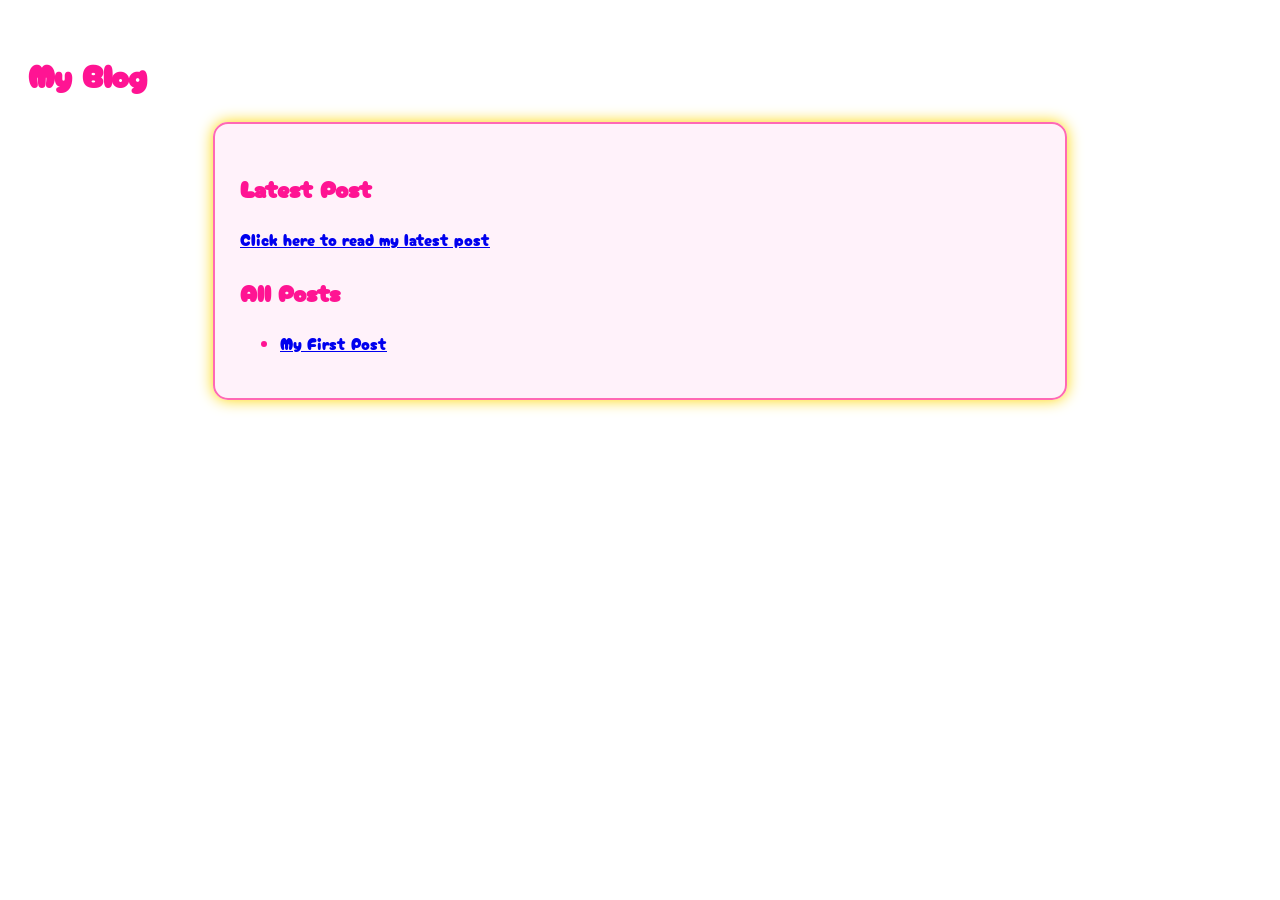
<file: blog.html>
<!DOCTYPE html>
<html>
<head>
  <title>Blog</title>
  <link rel="stylesheet" href="style.css">
</head>

<body>

<div class="container">

  <h1 class="customfont">My Blog</h1>

  <div class="text-box">
    <h2>Latest Post</h2>
    <p><a href="posts/post1.html">Click here to read my latest post</a></p>

    <h2>All Posts</h2>
    <ul>
      <li><a href="posts/post1.html">My First Post</a></li>
      <!-- Add more posts here later -->
    </ul>
  </div>

</div>

</body>
</html>
</file>
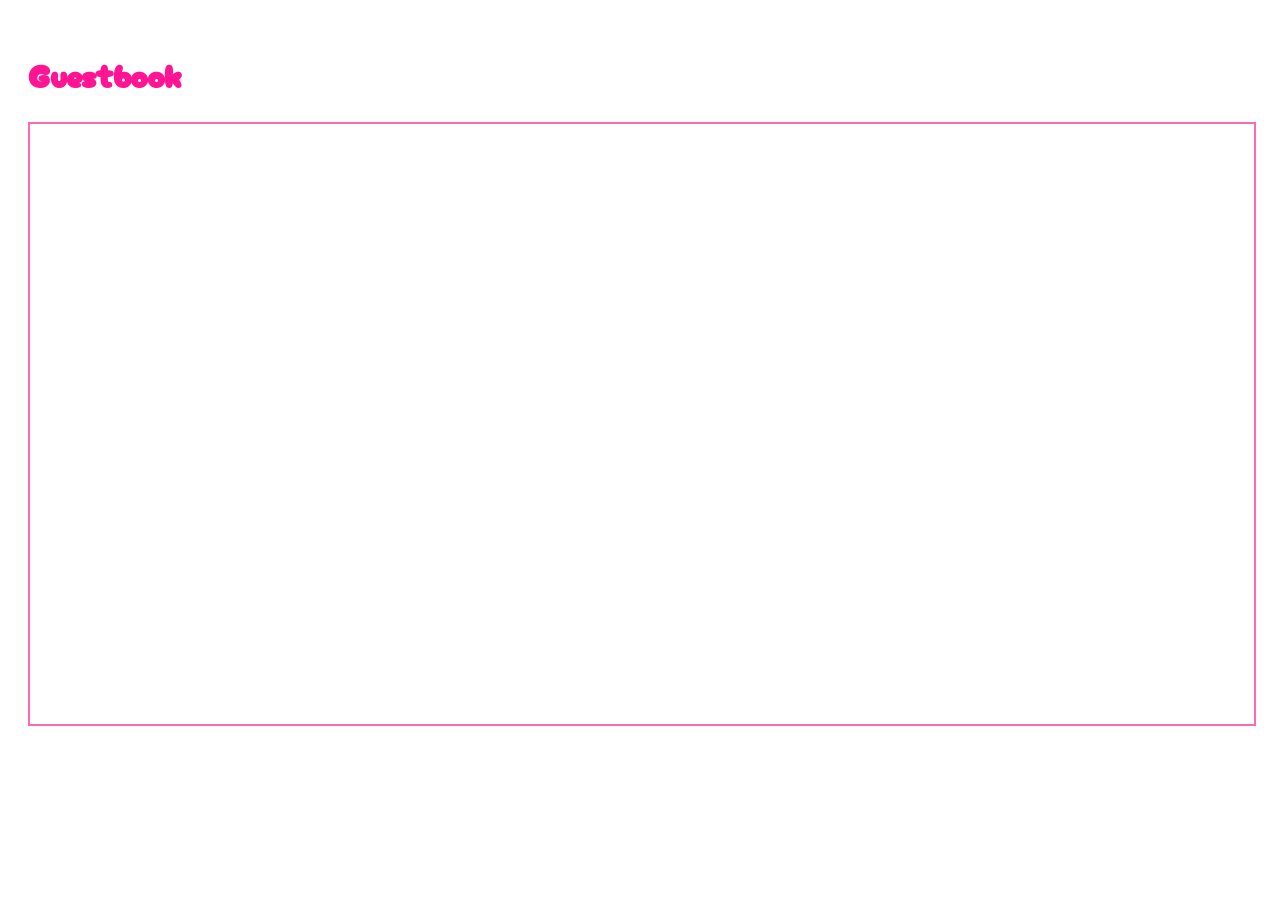
<file: guestbook.html>
<!DOCTYPE html>
<html>
<head>
  <style>
  body {
    background: url('https://i.imgur.com/NvxKGTv.jpeg');
    background-size: cover;
    background-position: center;
  }
</style>
  <title>Guestbook</title>
  <link rel="stylesheet" href="style.css">
</head>
<body>

<div class="container">
  <h1 class="customfont">Guestbook</h1>

  <!-- ⭐ YOUR CBOX GUESTBOOK ⭐ -->
  <iframe 
  src="https://www.yourworldoftext.com/~tillyverse/" 
  width="100%" 
  height="600" 
  style="border: 2px solid hotpink;">
</iframe>


</div>

</body>
</html>
</file>
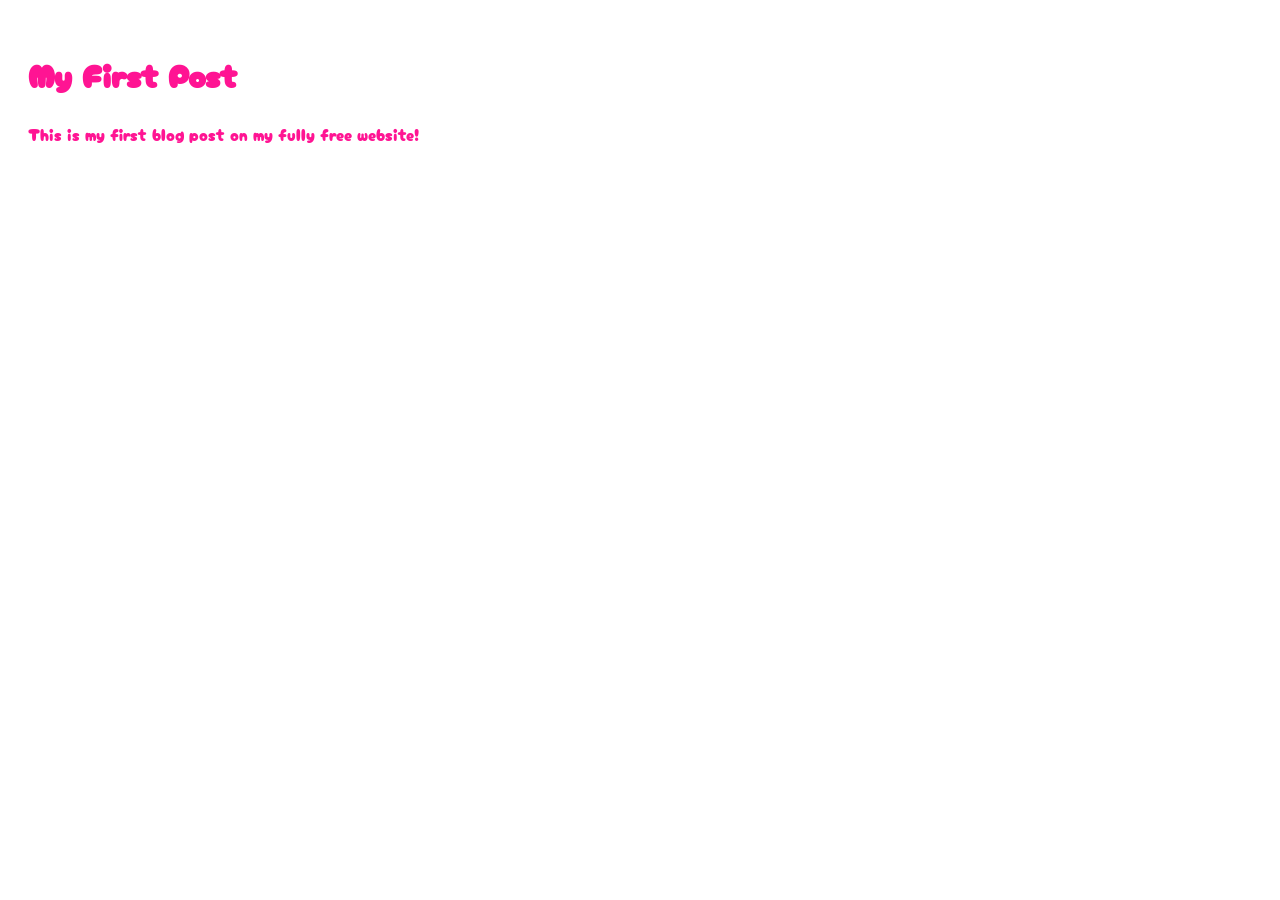
<file: posts/post1.html>
<!DOCTYPE html>
<html>
<head>
  <title>My First Post</title>
  <link rel="stylesheet" href="../style.css">
</head>
<body>
  <h1>My First Post</h1>
  <p>This is my first blog post on my fully free website!</p>
</body>
</html>
</file>
<file: style.css>
/* ✨ IMPORT Y2K BUBBLY FONT ✨ */
@import url('https://fonts.googleapis.com/css2?family=Cherry+Bomb+One&display=swap');

/* ✨ CUSTOM FONT FOR HEADER (still available if you want it elsewhere) ✨ */
@font-face {
  font-family: 'WizardsMagic';
  src: url('fonts/WizardsMagic.ttf') format('truetype');
}

/* ✨ CUSTOM CURSOR ✨ */
html, body, * {
  cursor: url('https://img.icons8.com/pulsar-gradient/48/sakura.png') 0 0, auto !important;
}

/* ✨ BODY ✨ */
body {
  font-family: 'Cherry Bomb One', cursive;
  background: url('https://i.imgur.com/1QQC4Sc.jpeg') center/cover fixed;
  color: #ff1493;
  padding: 20px;
  line-height: 1.6;
}

/* ✨ HEADER ✨ */
header {
  text-align: center;
  margin-bottom: 20px;
}

header h1 {
  font-family: 'Cherry Bomb One', cursive; /* CHANGED HERE */
  font-size: 60px;
  color: #ff1493;
  text-shadow: 0 0 10px #ff69b4, 0 0 20px #ff1493;
}

/* ✨ NAVIGATION ✨ */
nav {
  text-align: center;
  margin: 10px 0 20px;
}

nav a {
  color: #ff1493;
  text-decoration: none;
  margin: 0 10px;
  font-size: 20px;
  font-family: 'Cherry Bomb One', cursive; /* MATCHING FONT */
}

nav a:hover {
  text-shadow: 0px 0px 10px gold;
}

/* ✨ MAIN CONTENT BOX ✨ */
#content {
  width: 100%;            /* FULL WIDTH NOW */
  max-width: 800px;       /* NICE CENTERED SIZE */
  margin: 0 auto;         /* CENTER IT */
  padding: 20px;
  background: rgba(255, 240, 250, 0.85);
  border: 2px solid hotpink;
  border-radius: 15px;
  box-shadow: 0 0 15px gold;
  float: none;            /* REMOVE SIDEBAR FLOAT */
}
/* ✨ ABOUT PAGE TEXT BACKGROUND ✨ */
.text-box {
  background: rgba(255, 240, 250, 0.85); /* soft pink transparent box */
  border: 2px solid hotpink;
  border-radius: 15px;
  padding: 25px;
  max-width: 800px;
  margin: 20px auto;
  box-shadow: 0 0 15px gold;
}

/* ✨ INNER ABOUT BOX ✨ */
.about-box {
  text-align: center;
}

.about-pfp {
  width: 180px;
  border-radius: 15px;
  border: 2px solid hotpink;
  box-shadow: 0 0 10px gold;
  margin-bottom: 20px;
}

.about-text {
  font-size: 20px;
  color: #ff1493;
  line-height: 1.6;
  margin-bottom: 20px;
}

.about-list {
  list-style: none;
  padding: 0;
  font-size: 20px;
  color: #ff1493;
}

.about-list li {
  margin: 5px 0;
}

/* ✨ PARTICLE EFFECT ✨ */
.particle {
  position: fixed;
  top: -20px;
  pointer-events: none;
  animation: fall 4s linear forwards;
  opacity: 1;
}

@keyframes fall {
  0% { transform: translateY(0); opacity: 1; }
  100% { transform: translateY(110vh) translateX(40px); opacity: 0; }
}
</file>
